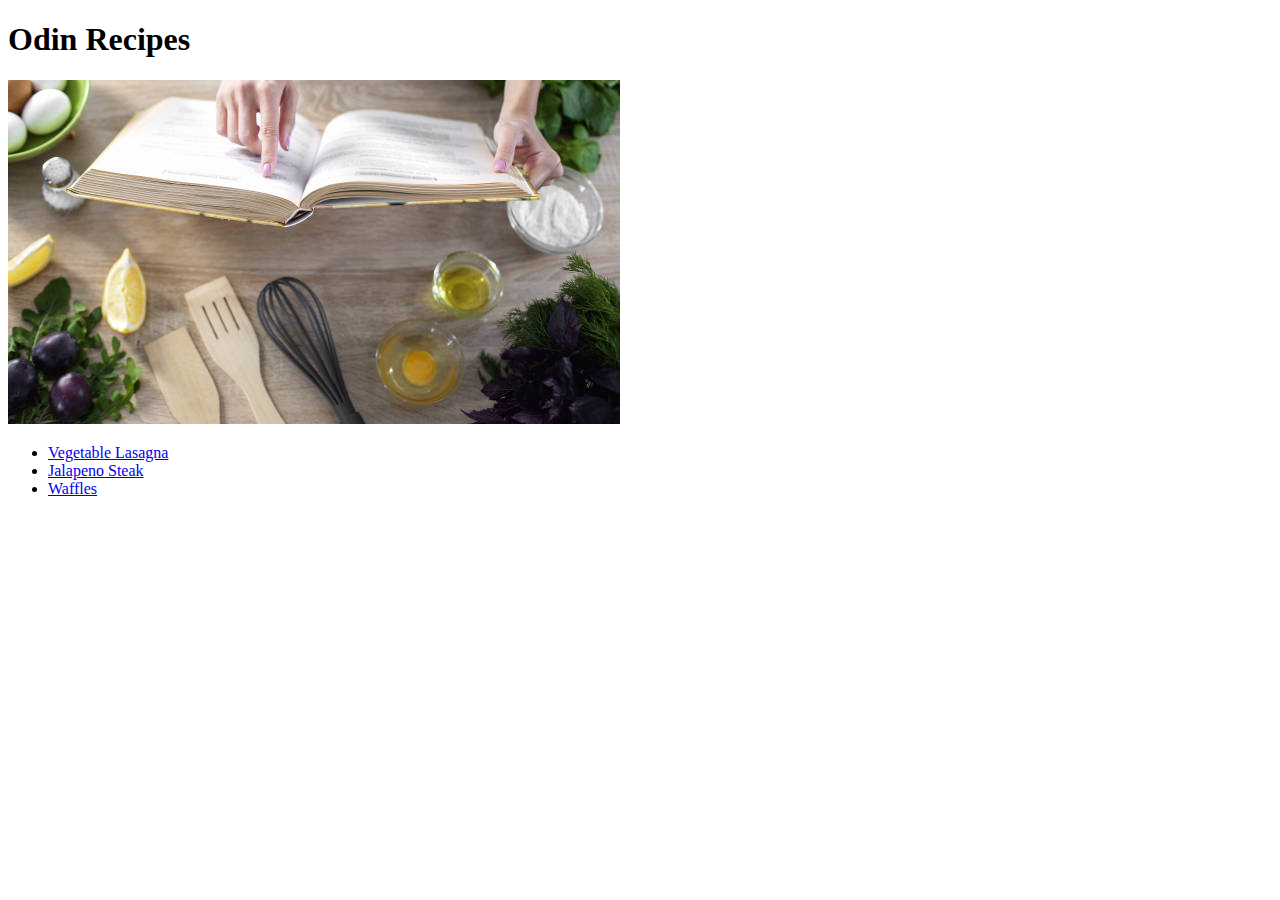
<file: index.html>
<!DOCTYPE html>
<html lang="en">
<head>
    <link rel="stylesheet" href="style.css">
    <meta charset="UTF-8">
    <meta http-equiv="X-UA-Compatible" content="IE=edge">
    <meta name="viewport" content="width=device-width, initial-scale=1.0">
    <title>Modern Recipes</title>
</head>
<body>
    <h1 id='header'>Odin Recipes</h1>
    <img src="images/recipe.jpg" alt='recipe photo of Homepage'>
    <ul>
        <li><a href=./recipes/lasagna.html>Vegetable Lasagna</a></li>
        <li><a href=./recipes/jalapenosteak.html>Jalapeno Steak</a></li>
        <li><a href=./recipes/waffles.html>Waffles</a></li>
    </ul>
    
    
    
</body>
</html>
</file>
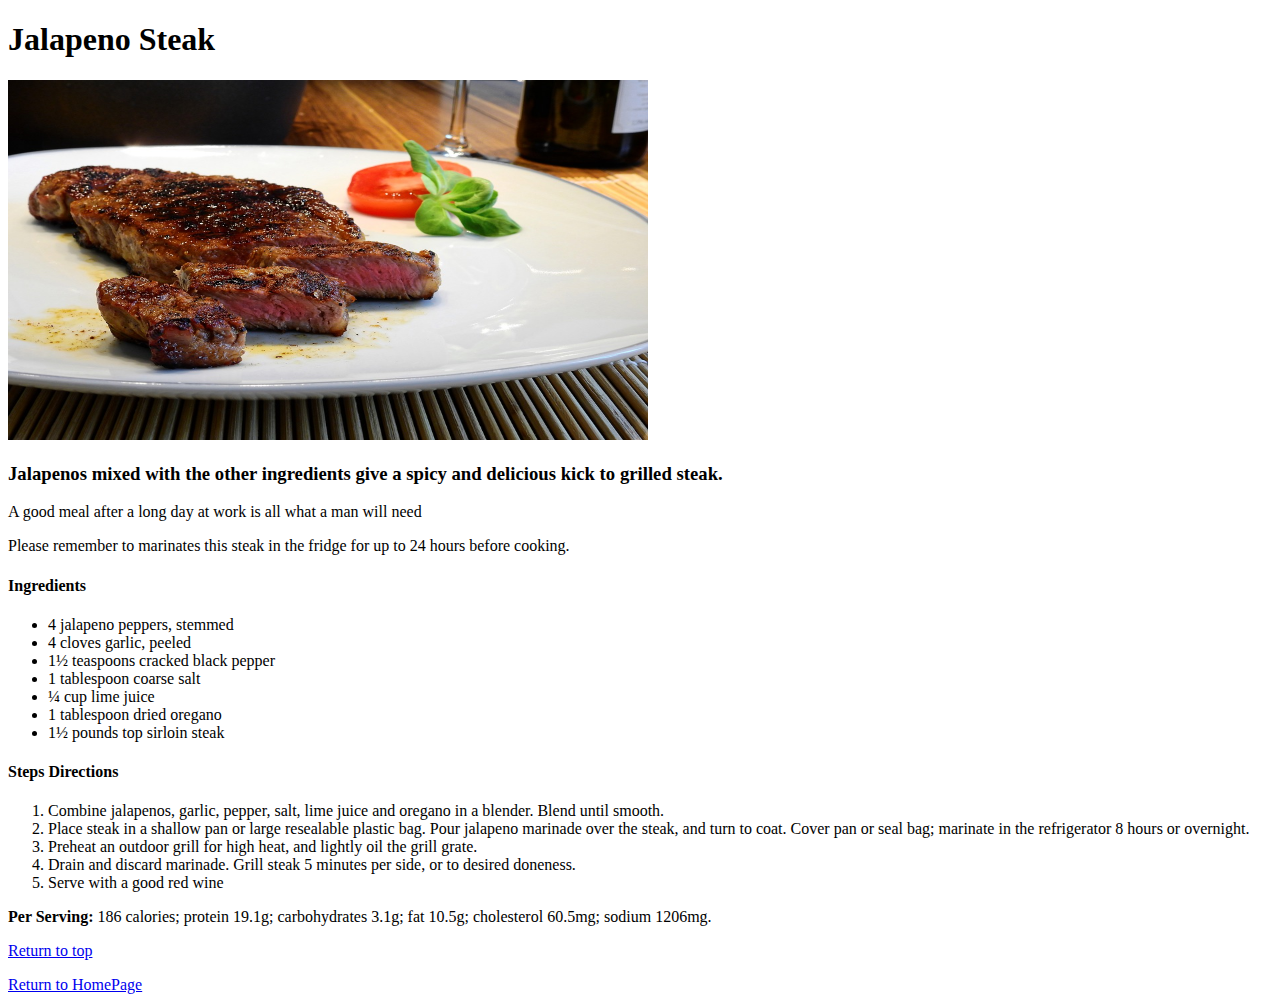
<file: recipes/jalapenosteak.html>
<!DOCTYPE html>
<html lang="en">
<head>
    <meta charset="UTF-8">
    <meta http-equiv="X-UA-Compatible" content="IE=edge">
    <meta name="viewport" content="width=device-width, initial-scale=1.0">
    <title>Jalapeno Steak</title>
</head>
<body>
    <h1 id="header">Jalapeno Steak</h1>
    <img src= "../images/jalapeno.jpg" alt ='Jalapeno Steak photo' style="width: 640px;height: 360px">

    <h3>Jalapenos mixed with the other ingredients give a spicy and delicious kick to grilled steak. </h3>    
    <p>A good meal after a long day at work is all what a man will need</p>
    <p>Please remember to marinates this steak in the fridge for up to 24 hours before cooking.</p>

    <h4>Ingredients</h4>
    <ul>
        <li>4 jalapeno peppers, stemmed </li>
        <li>4 cloves garlic, peeled </li>
        <li>1½ teaspoons cracked black pepper </li>
        <li>1 tablespoon coarse salt</li>
        <li>¼ cup lime juice </li>
        <li>1 tablespoon dried oregano </li>
        <li>1½ pounds top sirloin steak </li>
    </ul>

    <h4>Steps Directions</h4>
    <ol>
        <li>Combine jalapenos, garlic, pepper, salt, lime juice and oregano in a blender. Blend until smooth.</li>
        <li>Place steak in a shallow pan or large resealable plastic bag. Pour jalapeno marinade over the steak, and turn to coat. Cover pan or seal bag; marinate in the refrigerator 8 hours or overnight.</li>
        <li>Preheat an outdoor grill for high heat, and lightly oil the grill grate.</li>
        <li>Drain and discard marinade. Grill steak 5 minutes per side, or to desired doneness.</li>
        <li>Serve with a good red wine</li>
    </ol>


    <p> <strong >Per Serving:</strong>  186 calories; protein 19.1g; carbohydrates 3.1g; fat 10.5g; cholesterol 60.5mg; sodium 1206mg. </p>
    
    <a href="#header">Return to top</a>
    <p></p>
    <a href="../index.html">Return to HomePage</a>
</body>
</html>
</file>
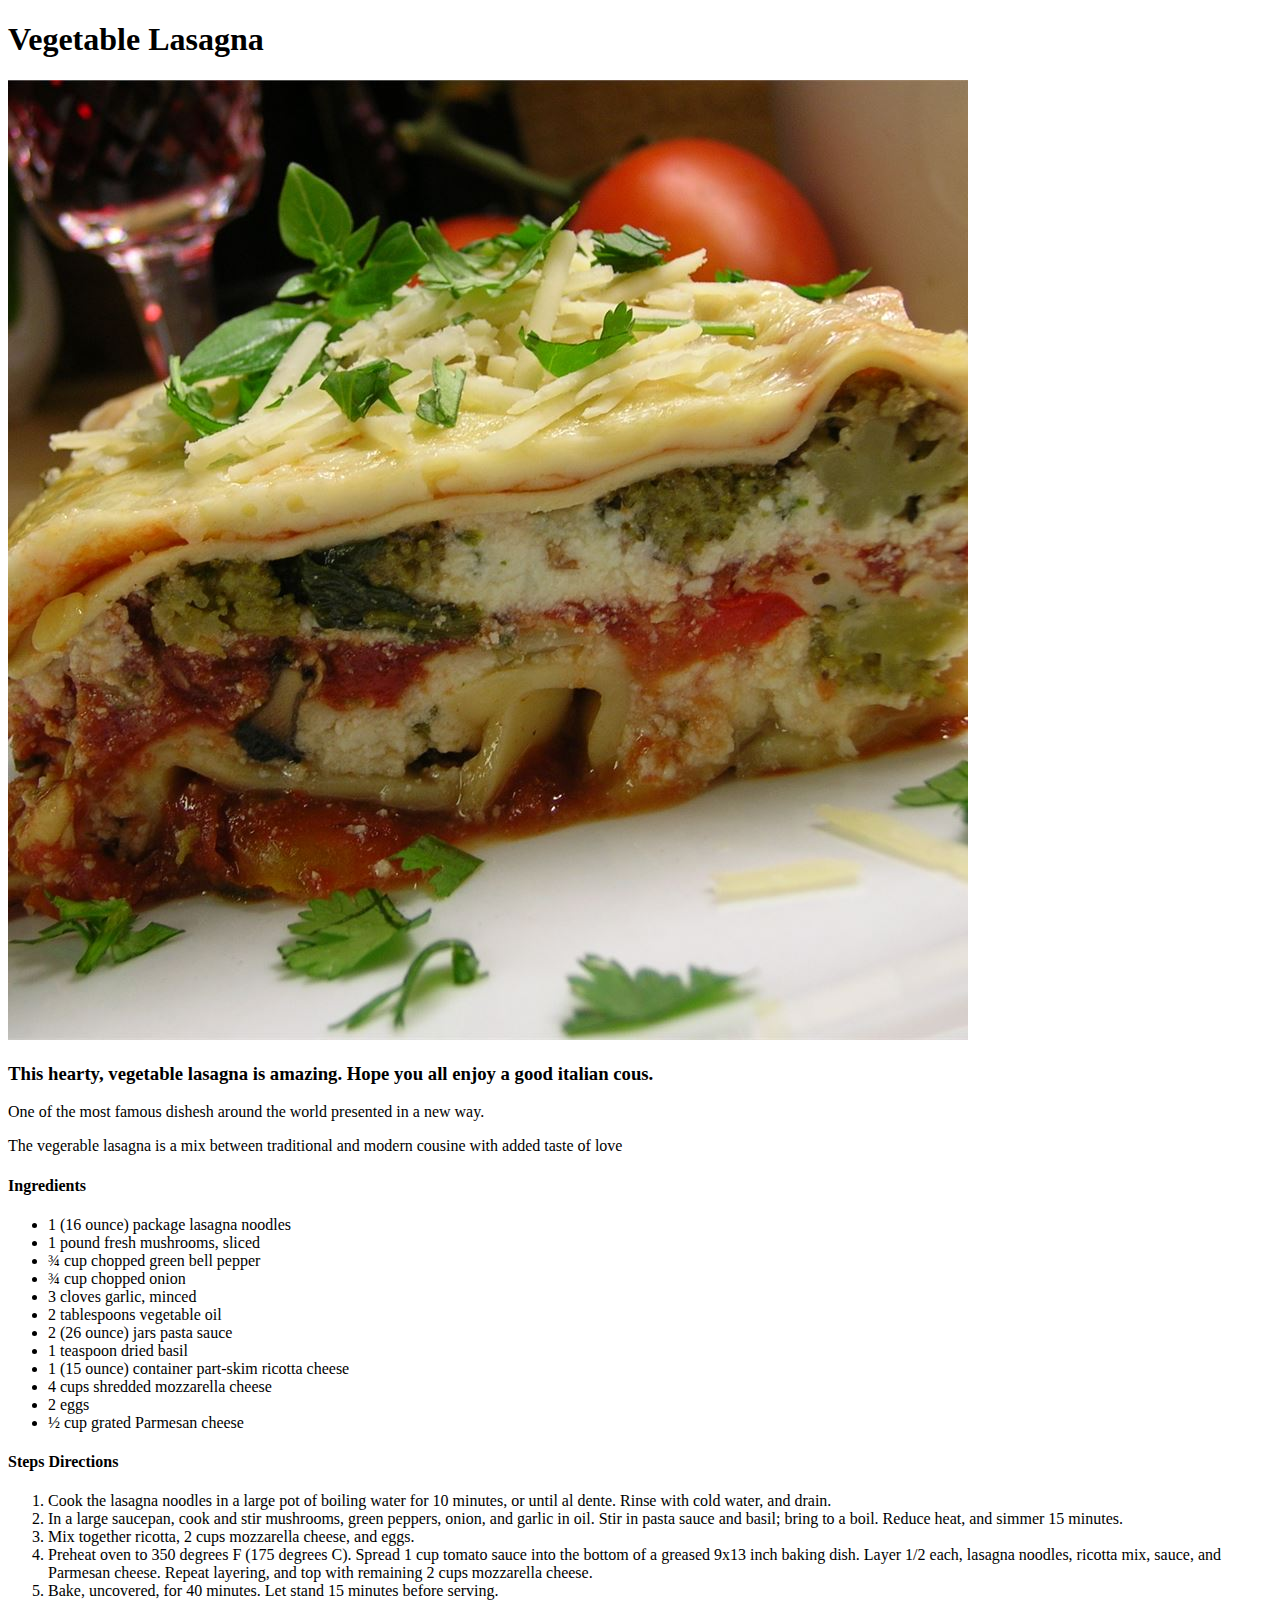
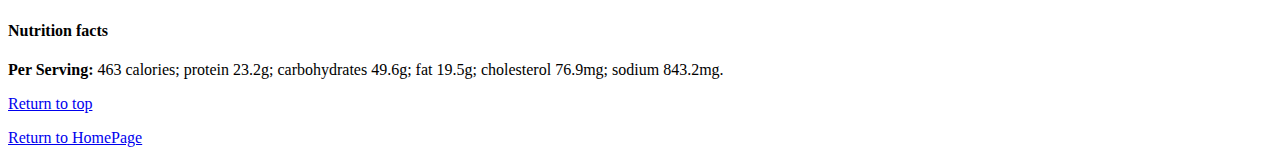
<file: recipes/lasagna.html>
<!DOCTYPE html>
<html lang="en">
<head>
    <meta charset="UTF-8">
    <meta http-equiv="X-UA-Compatible" content="IE=edge">
    <meta name="viewport" content="width=device-width, initial-scale=1.0">
    <title>Document</title>
</head>
<body>
    <h1 id= 'header'>Vegetable Lasagna</h1>
    <img src= "../images/lasagna.jpeg"  alt='a good recipe for lasagna'>

    <h3>This hearty, vegetable lasagna is amazing. Hope you all enjoy a good italian cous.</h3>    
    <p>One of the most famous dishesh around the world presented in a new way.</p>
    <p>The vegerable lasagna is a mix between traditional and modern cousine  with added taste of love</p>
    <div></div>
    <h4>Ingredients</h4>
    <ul>
        <li>1 (16 ounce) package lasagna noodles </li>
        <li>1 pound fresh mushrooms, sliced </li>
        <li>¾ cup chopped green bell pepper </li>
        <li>¾ cup chopped onion </li>
        <li>3 cloves garlic, minced </li>
        <li>2 tablespoons vegetable oil </li>
        <li>2 (26 ounce) jars pasta sauce </li>
        <li>1 teaspoon dried basil </li>
        <li>1 (15 ounce) container part-skim ricotta cheese </li>
        <li>4 cups shredded mozzarella cheese </li>
        <li>2 eggs  </li>
        <li>½ cup grated Parmesan cheese  </li>
    </ul>
    
    <h4>Steps Directions</h4>
    <ol class="list-directions">
        <li>Cook the lasagna noodles in a large pot of boiling water for 10 minutes, or until al dente. Rinse with cold water, and drain.</li>
        <li>In a large saucepan, cook and stir mushrooms, green peppers, onion, and garlic in oil. Stir in pasta sauce and basil; bring to a boil. Reduce heat, and simmer 15 minutes.</li>
        <li>Mix together ricotta, 2 cups mozzarella cheese, and eggs.</li>
        <li>Preheat oven to 350 degrees F (175 degrees C). Spread 1 cup tomato sauce into the bottom of a greased 9x13 inch baking dish. Layer 1/2 each, lasagna noodles, ricotta mix, sauce, and Parmesan cheese. Repeat layering, and top with remaining 2 cups mozzarella cheese.</li>
        <li>Bake, uncovered, for 40 minutes. Let stand 15 minutes before serving.</li>
        
    </ol>

    <h4 id= "nutrition">Nutrition facts </h4>
    <p> <strong >Per Serving:</strong>  463 calories; protein 23.2g; carbohydrates 49.6g; fat 19.5g; cholesterol 76.9mg; sodium 843.2mg. </p>
    
    <a href="#header">Return to top </a>
    <p></p>
    <a href="../index.html">Return to HomePage</a>
    
</body> 
</html>
</file>
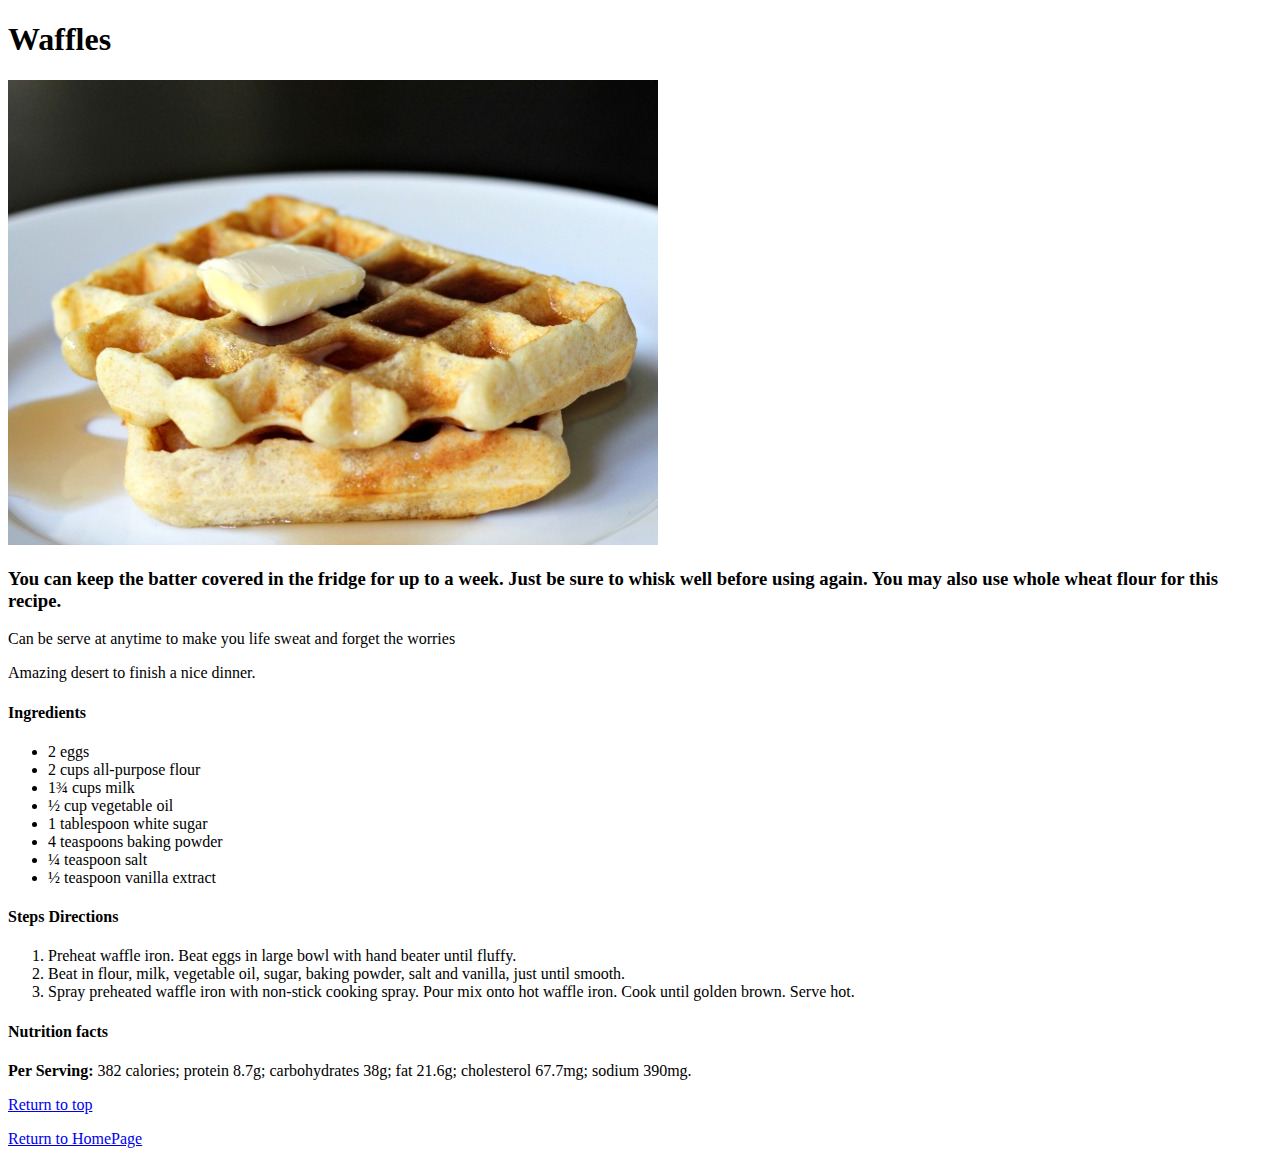
<file: recipes/waffles.html>
<!DOCTYPE html>
<html lang="en">
<head>
    <meta charset="UTF-8">
    <meta http-equiv="X-UA-Compatible" content="IE=edge">
    <meta name="viewport" content="width=device-width, initial-scale=1.0">
    <title>Waffles</title>
</head>
<body>
    <h1 id= 'header'>Waffles</h1>
    <img src='../images/waffles.jpeg' alt='waffles picture'>

    <h3>You can keep the batter covered in the fridge for up to a week. Just be sure to whisk well before using again. You may also use whole wheat flour for this recipe. </h3>
    <p>Can be serve at anytime to make you life sweat and forget the worries</p>
    <p>Amazing desert to finish a nice dinner. </p>

    <h4>Ingredients</h4>

    <ul>
        <li>2 eggs </li>
        <li>2 cups all-purpose flour </li>
        <li>1¾ cups milk </li>
        <li>½ cup vegetable oil </li>
        <li>1 tablespoon white sugar </li>
        <li>4 teaspoons baking powder  </li>
        <li>¼ teaspoon salt </li>
        <li>½ teaspoon vanilla extract </li>
    </ul>


    <h4>Steps Directions</h4>

    <ol>
        <li>Preheat waffle iron. Beat eggs in large bowl with hand beater until fluffy.</li>
        <li>Beat in flour, milk, vegetable oil, sugar, baking powder, salt and vanilla, just until smooth.</li>
        <li>Spray preheated waffle iron with non-stick cooking spray. Pour mix onto hot waffle iron. Cook until golden brown. Serve hot.</li>
    </ol>

    <h4>Nutrition facts </h4>
    <p> <strong >Per Serving:</strong>   382 calories; protein 8.7g; carbohydrates 38g; fat 21.6g; cholesterol 67.7mg; sodium 390mg. </p>

    <a href="#header">Return to top</a>
    <p></p>
    <a href="../index.html">Return to HomePage</a>
</body>
</html>
</file>
<file: style.css>
.list-directions{
    background-color: aqua;
}

#nutrition {
    text-align: center;
    background-color: red;
}
</file>
